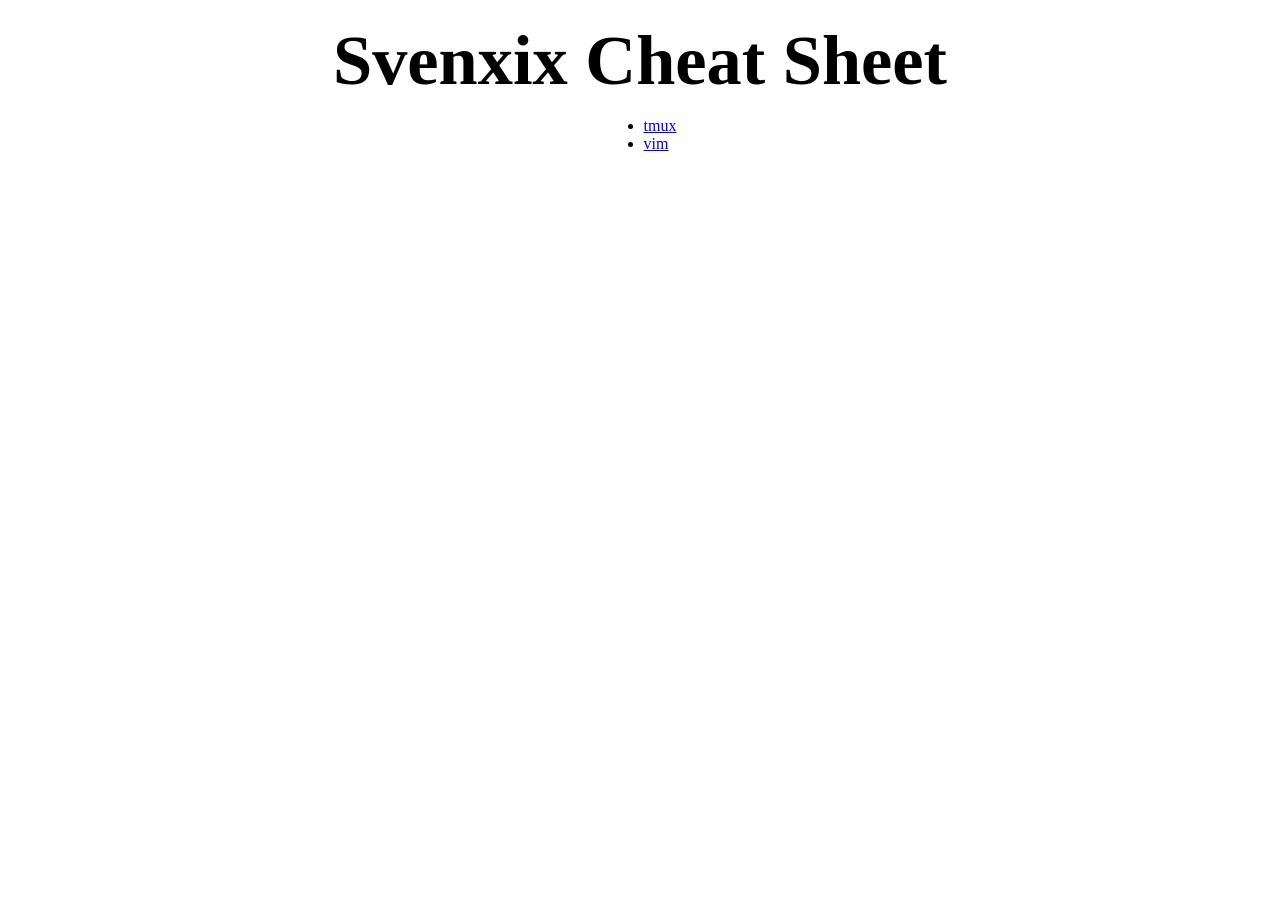
<file: website/index.html>
<!DOCTYPE html>
<html>
  <head>
    <link rel="stylesheet" href="styles.css">
  </head>
  <body>
    <div class="center bulletin top-spacing">
      Svenxix Cheat Sheet
    </div>
    <div class="center">
    <ul>
      <li><a href="https://raw.githubusercontent.com/donovanhubbard/cheat-sheet/refs/heads/main/tmux.md">tmux</a></li>
      <li><a href="https://raw.githubusercontent.com/donovanhubbard/cheat-sheet/refs/heads/main/vim.md">vim</a></li>
    </div>
  </body>
</html>
</file>
<file: website/styles.css>
.center {
  display: flex;
  justify-content: center; /* Horizontal centering */
  align-items: center;     /* Vertical centering */
}

.bulletin {
  font-weight: bold;
  font-size: clamp(3rem, 3vw + 2rem, 5rem);
}

.top-spacing {
  margin-top: 20px;
}
</file>
